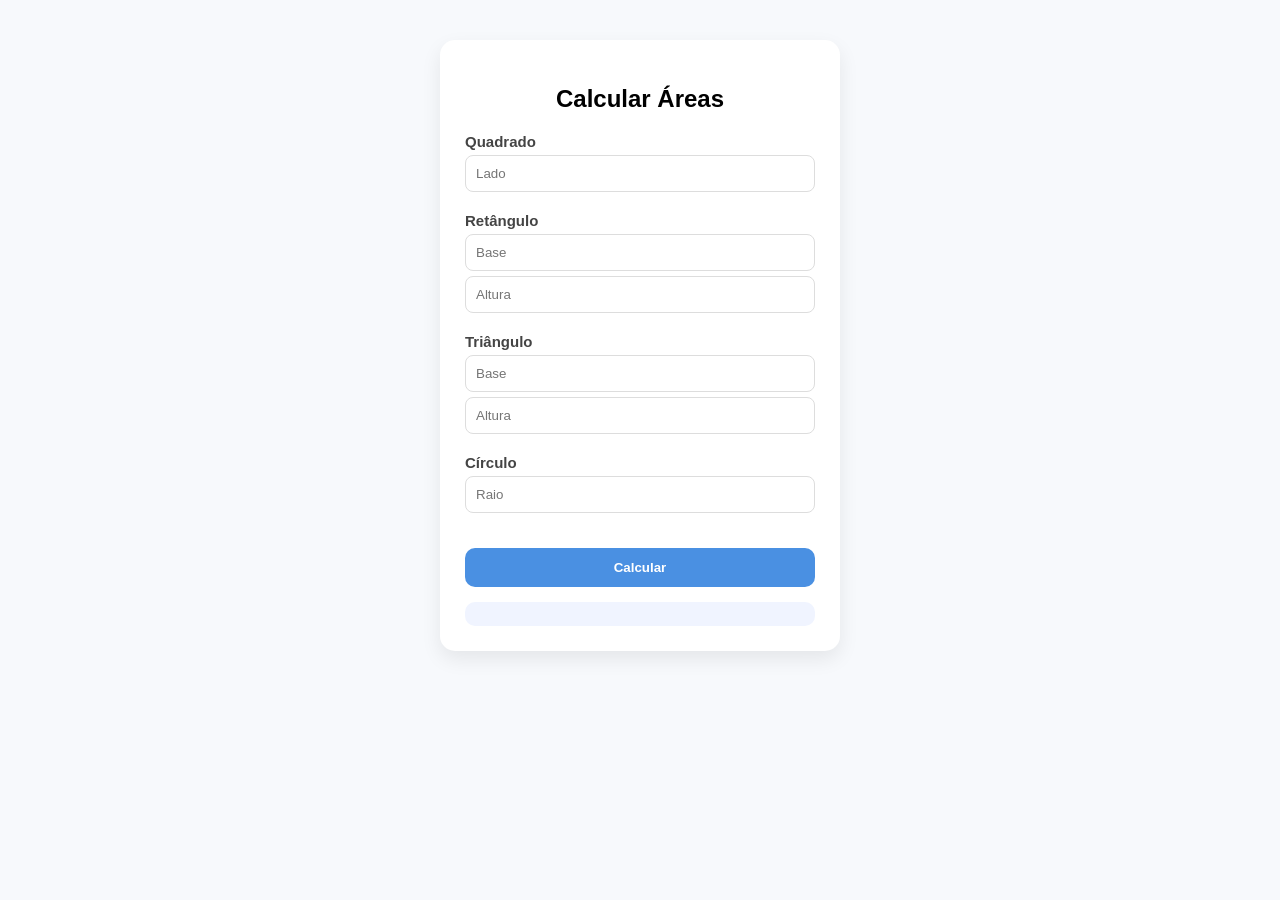
<file: áreas/index.html>
<!DOCTYPE html>
<html lang="en">
<head>
    <meta charset="UTF-8">
    <meta name="viewport" content="width=device-width, initial-scale=1.0">
    <title>Áreas</title>
    <link rel="stylesheet" href="atv.css">
</head>
<body>
    
<div class="container">

  <h2>Calcular Áreas</h2>

  <div class="grupo">
    <h3>Quadrado</h3>
    <input type="number" id="lado" placeholder="Lado">
  </div>

  <div class="grupo">
    <h3>Retângulo</h3>
    <input type="number" id="baseR" placeholder="Base">
    <input type="number" id="alturaR" placeholder="Altura">
  </div>

  <div class="grupo">
    <h3>Triângulo</h3>
    <input type="number" id="baseT" placeholder="Base">
    <input type="number" id="alturaT" placeholder="Altura">
  </div>

  <div class="grupo">
    <h3>Círculo</h3>
    <input type="number" id="raio" placeholder="Raio">
  </div>

  <button onclick="calcularAreas()">Calcular</button>

  <div id="resultado"></div>

</div>

</div>
</body>
</html>
</file>
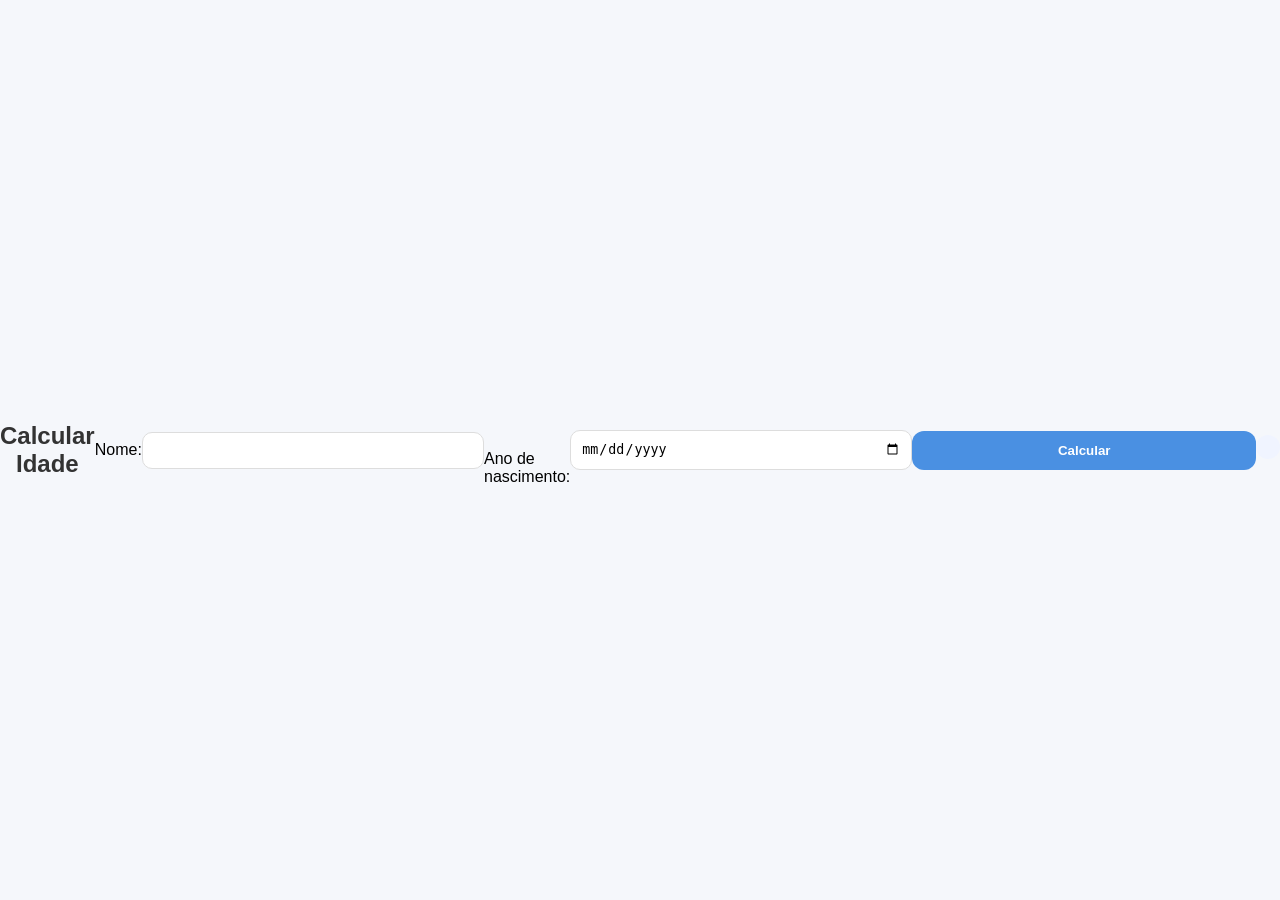
<file: atividade/atividade/index.html>
<!DOCTYPE html>
<html lang="en">
<head>
    <meta charset="UTF-8">
    <meta name="viewport" content="width=device-width, initial-scale=1.0">
    <title>Cálculo</title>
    <script src="atv.js"> </script>
    <link rel="stylesheet" href="style.css">
</head>
<body>
    <h2>Calcular Idade</h2>

Nome: <input type="text" id="nome"><br><br>
Ano de nascimento: <input type="date" id="nascimento"><br><br>

<button onclick="calcularIdade()">Calcular</button>

<p id="resultado"></p>  

</body>
</html>
</file>
<file: áreas/atv.css>
body {
      font-family: Arial, sans-serif;
      background-color: #f7f9fc;
      display: flex;
      justify-content: center;
      align-items: flex-start;
      padding: 40px;
      margin: 0;
    }

    .container {
      background: white;
      padding: 25px;
      border-radius: 15px;
      width: 350px;
      box-shadow: 0 8px 20px rgba(0,0,0,0.08);
    }

    h2 {
      text-align: center;
      margin-bottom: 20px;
    }

    .grupo {
      margin-bottom: 15px;
    }

    .grupo h3 {
      margin-bottom: 5px;
      font-size: 15px;
      color: #444;
    }

    input {
      width: 100%;
      padding: 10px;
      border-radius: 8px;
      border: 1px solid #ddd;
      box-sizing: border-box;
      margin-bottom: 5px;
    }

    button {
      width: 100%;
      padding: 12px;
      border: none;
      border-radius: 10px;
      background-color: #4a90e2;
      color: white;
      font-weight: bold;
      margin-top: 15px;
      cursor: pointer;
    }

    button:hover {
      background-color: #357abd;
    }

    #resultado {
      margin-top: 15px;
      padding: 12px;
      background-color: #f0f4ff;
      border-radius: 10px;
      white-space: pre-line;
      font-size: 14px;
    }
</file>
<file: atividade/atividade/style.css>
body {
  font-family: Arial, sans-serif;
  background-color: #f5f7fb;
  display: flex;
  justify-content: center;
  align-items: center;
  min-height: 100vh;
  margin: 0;
}

.container {
  background: white;
  padding: 25px;
  border-radius: 20px;
  width: 320px;
  box-shadow: 0 10px 25px rgba(0,0,0,0.1);

  display: flex;
  flex-direction: column;
  gap: 10px;
}

h2, h3 {
  text-align: center;
  margin: 5px 0;
  color: #333;
}

input {
  width: 100%;
  padding: 10px;
  border-radius: 10px;
  border: 1px solid #ddd;
  box-sizing: border-box;
}

button {
  width: 100%;
  padding: 12px;
  border: none;
  border-radius: 12px;
  background-color: #4a90e2;
  color: white;
  font-weight: bold;
  cursor: pointer;
}

#resultado {
  margin-top: 10px;
  padding: 12px;
  border-radius: 12px;
  background-color: #f0f4ff;
  white-space: pre-line;
  text-align: center;
}
</file>
